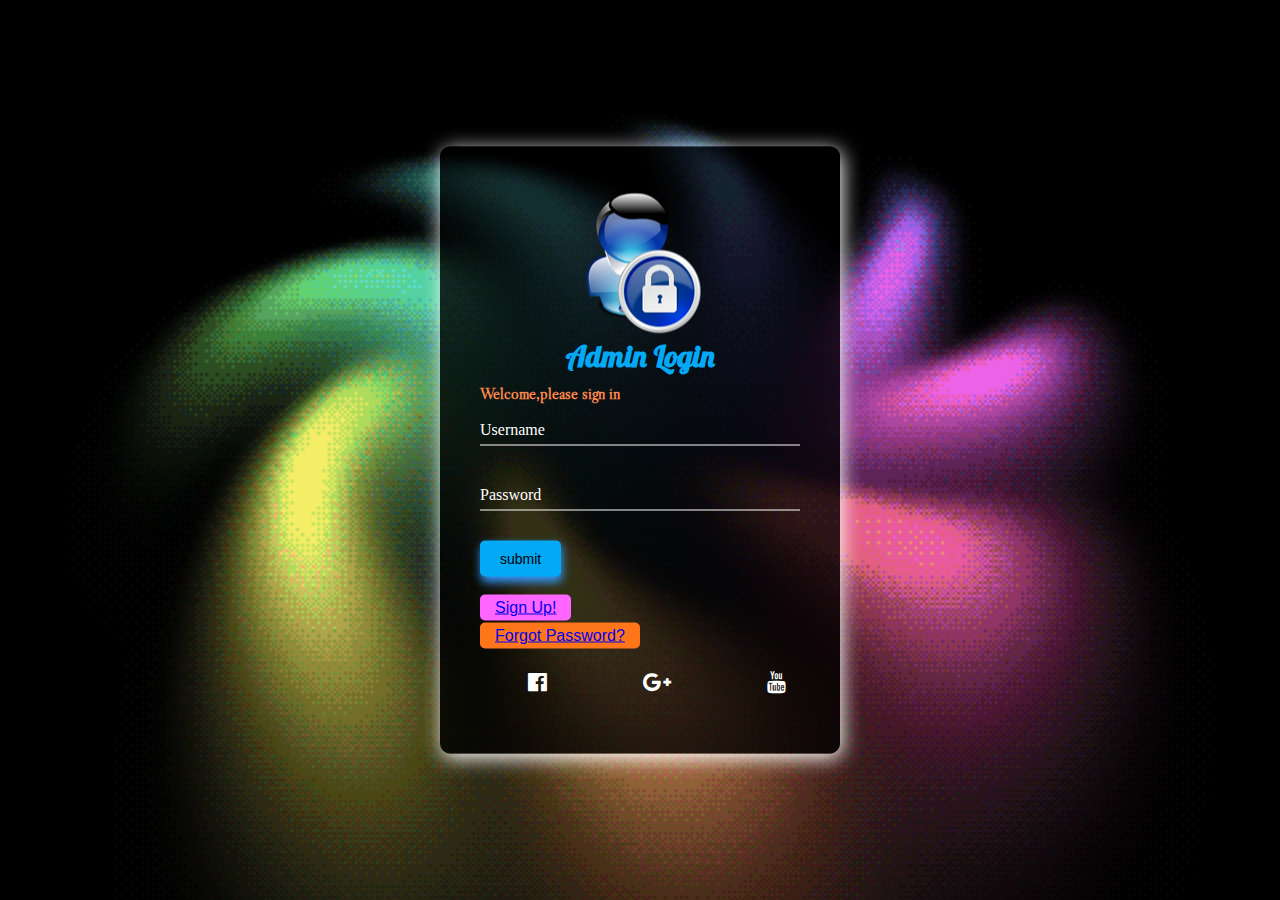
<file: index.html>
<!DOCTYPE html>
<html>
<head>
    <meta charset="utf-8">
	<title>Assignment</title>
	<link href="https://fonts.googleapis.com/css?family=Abril+Fatface|Lobster|Monoton|Niconne|Source+Serif+Pro&display=swap" rel="stylesheet">
	<link rel="stylesheet" href="https://cdnjs.cloudflare.com/ajax/libs/font-awesome/4.7.0/css/font-awesome.min.css">
	<link href="https://fonts.googleapis.com/css?family=Libre+Caslon+Display|Open+Sans+Condensed:300|Quicksand&display=swap" rel="stylesheet">
	<link rel="stylesheet" type="text/css" href="css/style.css">
</head>
<body>
        <div class="box">
		<img src="img/admin-login-icon-1.jpg.png" alt="Admin">
		<h2>Admin Login</h2>
		<h4> Welcome,please sign in </h4>
		<form>
				<div class="inputbox">	               
					<input type="text" name="" required="">
					 <label>Username</label>	
				</div>
				<div class="inputbox">				    					
					<input type="password" name="" required="">
					<label>Password</label>
					
				</div>
				<input type="submit" name="" value="submit">
				</form><br>
			<button class="btn1"> <a href="signup.html" target="_blank">Sign Up!</a></button><br>
       <button class="btn2"><a href="reset.html" target="_blank">Forgot Password? </a> </button>
	<div class="row">
			<ul>
                    <li><a href="https://www.facebook.com/rahatfabliha" target="_blank"><i class="fa fa-facebook-official fa-2x" ></i></a></li>
                    <li><a href="https://accounts.google.com/signin/v2/identifier?continue=https%3A%2F%2Fmail.google.com%2Fmail%2F&service=mail&sacu=1&rip=1&flowName=GlifWebSignIn&flowEntry=ServiceLogin" target="_blank"><i class="fa fa-google-plus fa-2x" ></i></a></li>
                   <li><a href="http://www.youtube.com" target="_blank"><i class="fa fa-youtube fa-2x" ></i></a></li>
               </ul>
         </div>

				

	</div>

</body>
</html>
</file>
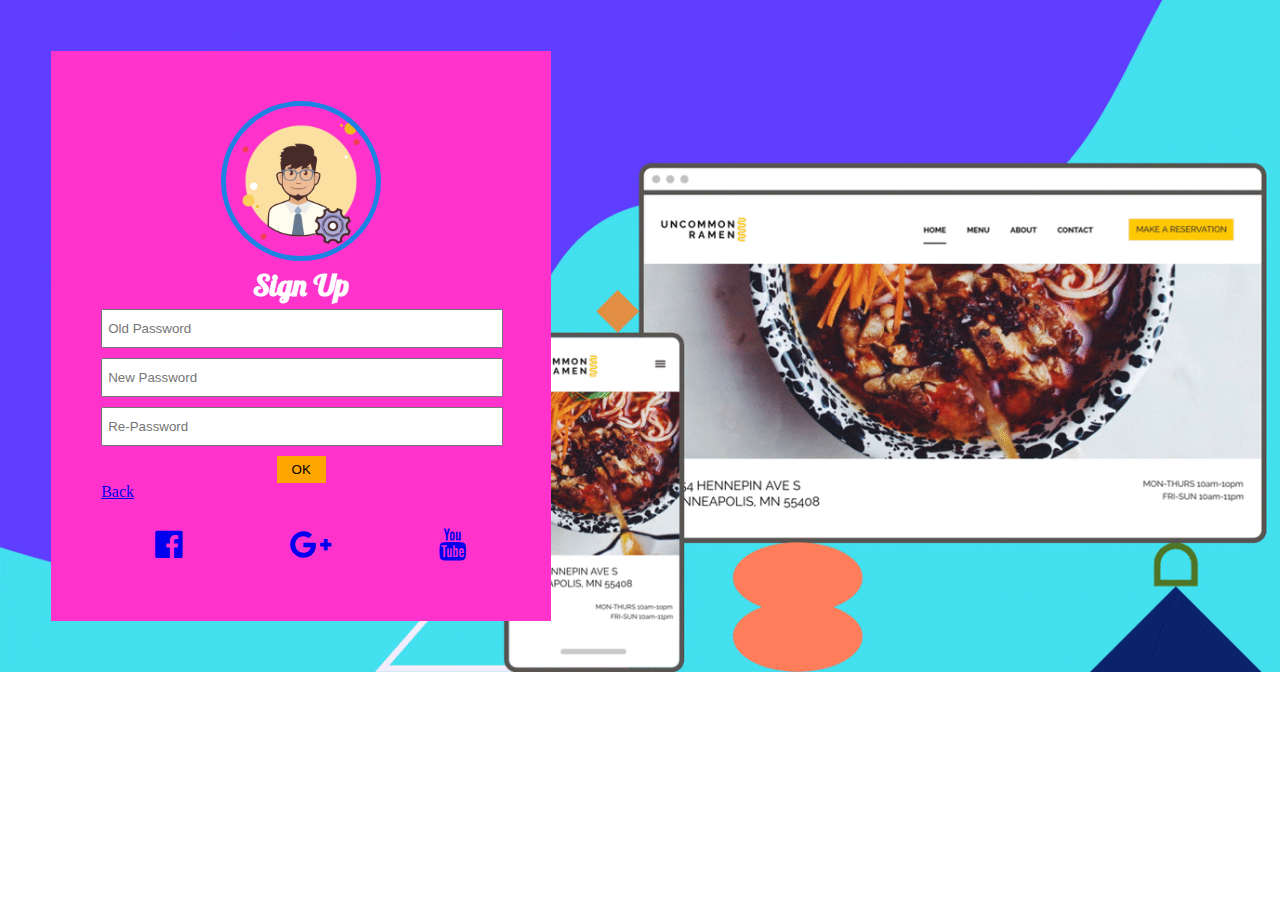
<file: reset.html>
<!DOCTYPE html>
<html>
<head>
	<title>Assignment 2</title>
	<link href="https://fonts.googleapis.com/css?family=Abril+Fatface|Lobster|Monoton|Niconne|Source+Serif+Pro&display=swap" rel="stylesheet">
	<link rel="stylesheet" href="https://cdnjs.cloudflare.com/ajax/libs/font-awesome/4.7.0/css/font-awesome.min.css">

	<link rel="stylesheet" type="text/css" href="css2/style.css">
</head>
<body>
	<div class="container">
		<div class="login-section">
			<img src="img2/rr.png" alt="Admin">
			<h3>Sign Up </h3>
			<form>
				 <form>
				<input type="password" name="" placeholder="Old Password" class="form-control">
				<input type="password" name="" placeholder="New Password" class="form-control">
				<input type="password" name="" placeholder="Re-Password" class="form-control">
				<input type="submit" name="" value="Ok" class="btn">
			</form>	

			</form>
			<a href="index.html">Back</a><br>
			
			<br>
		<div class="row">
			<ul>
                    <li><a href="https://www.facebook.com/rahatfabliha" target="blank"><i class="fa fa-facebook-official fa-2x" ></i></a></li>
                    <li><a href="https://accounts.google.com/signin/v2/identifier?continue=https%3A%2F%2Fmail.google.com%2Fmail%2F&service=mail&sacu=1&rip=1&flowName=GlifWebSignIn&flowEntry=ServiceLogin" target="blank"><i class="fa fa-google-plus fa-2x"></i></a></li>
                   <li><a href="http://www.youtube.com" target="blank" ><i class="fa fa-youtube fa-2x"></i></a></li>
               </ul>
         </div>
           
      

		</div>
		
	</div>

</body>
</html>
</file>
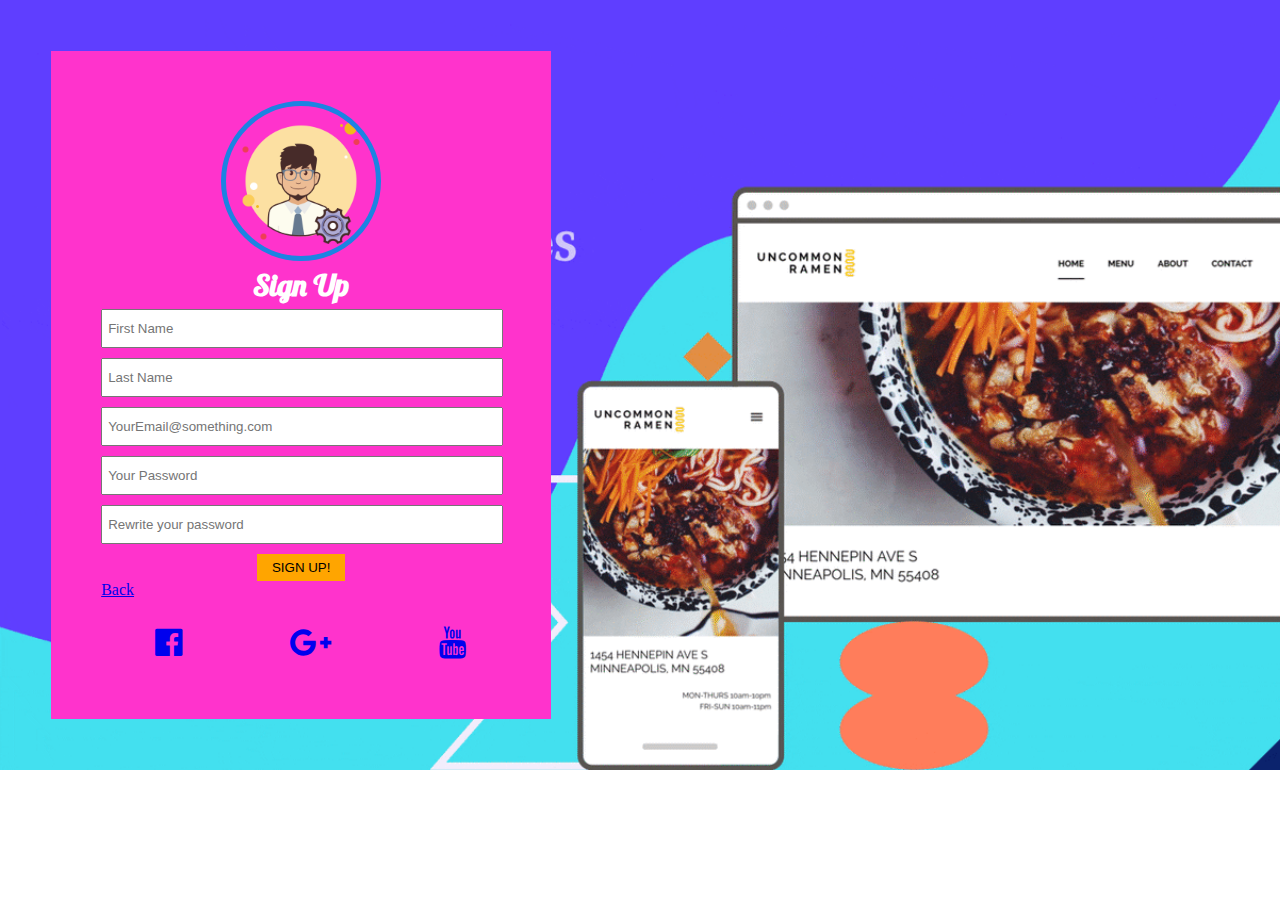
<file: signup.html>
<!DOCTYPE html>
<html>
<head>
	<title>Assignment 2</title>
	<link href="https://fonts.googleapis.com/css?family=Abril+Fatface|Lobster|Monoton|Niconne|Source+Serif+Pro&display=swap" rel="stylesheet">
	<link rel="stylesheet" href="https://cdnjs.cloudflare.com/ajax/libs/font-awesome/4.7.0/css/font-awesome.min.css">

	<link rel="stylesheet" type="text/css" href="css1/style.css">
</head>
<body>
	<div class="container">
		<div class="login-section">
			<img src="img1/rr.png" alt="Admin">
			<h3>Sign Up </h3>
			<form>
				 <input class="form-control" type="text" placeholder="First Name" autocomplete="off">
                <input class="form-control" type="text" placeholder="Last Name" autocomplete="off">
                <input class="form-control" type="email" placeholder="YourEmail@something.com" autocomplete="off">
                <input class="form-control" type="password" placeholder="Your Password" autocomplete="off">
                <input class="form-control" type="password" placeholder="Rewrite your password" autocomplete="off">
                <input class="btn" type="submit" value="Sign Up!">   

			</form>
			<a href="index.html">Back</a><br>
			
			<br>
		<div class="row">
			<ul>
                    <li><a href="https://www.facebook.com/rahatfabliha" target="blank"><i class="fa fa-facebook-official fa-2x" ></i></a></li>
                    <li><a href="https://accounts.google.com/signin/v2/identifier?continue=https%3A%2F%2Fmail.google.com%2Fmail%2F&service=mail&sacu=1&rip=1&flowName=GlifWebSignIn&flowEntry=ServiceLogin" target="blank"><i class="fa fa-google-plus fa-2x"></i></a></li>
                   <li><a href="http://www.youtube.com" target="blank" ><i class="fa fa-youtube fa-2x"></i></a></li>
               </ul>
         </div>
           
      

		</div>
		
	</div>

</body>
</html>
</file>
<file: css/style.css>
body{

	margin: 0;
	padding: 0;
	background: url("../img/tumblr_mzhiatt8wE1relaado1_500.gif");
	background-repeat: no-repeat;
	background-size: cover;
}
.box{
	position: absolute;
	top: 50%;
	left: 50%;
	transform: translate(-50%,-50%); 
	width: 400px;
	padding:40px;
	background:rgba(0,0,0,.8);
	box-sizing:border-box;
	box-shadow:2px 4px 20px white; 
	border-radius: 10px;
}
.box img{
	display: block;
    margin: 0 auto;
    height: 150px;

}
.box h2{
	margin: 0px;
	padding: 0px;
    text-align: center;
	color:#03a9f4;
	font-size: 30px;
	font-transform: capitalize;
font-family: 'Source Serif Pro', serif;
font-family: 'Abril Fatface', cursive;
font-family: 'Monoton', cursive;
font-family: 'Niconne', cursive;
font-family: 'Lobster', cursive;
border-radius: 4px;
 color: #03a9f4;;
  

}
.box h4{
	color: #ff884d;
	margin: 8px 0px;
	padding:0px;
    
    font-family: 'Open Sans Condensed', sans-serif;

    font-family: 'Quicksand', sans-serif;

    font-family: 'Libre Caslon Display', serif;



}

.box .inputbox
{
    position: relative;
}

.box .inputbox input
{
     width: 100%;
     padding: 8px 0;
     font-size: 16px;
     color:#fff;
     letter-spacing: 1px;
     margin-bottom: 30px;
     border:none;
     border-bottom: 1px solid #fff;
     outline:none;
     background:transparent;
      
}

.box .inputbox label{
     position: absolute;
     top:0;
     left:0;
     padding: 10px 0;
     font-size: 16px;
     color:#fff;
     pointer-events: none;
     transition: .5s;
}
.box .inputbox input:focus ~ label,
.box .inputbox input:valid ~ label
{
	top: -18px;
	left: 0;
	color: #03a9f4;
	font-size: 12px;
}
.box input[type="submit"]
{
	background: transparent;
	border: none;
	outline: none;
	color:black;
	background: #03a9f4;
	padding:10px 20px;
	cursor:pointer;
	border-radius: 5px;
	cursor:pointer;
	box-sizing:border-box;
	box-shadow:1px 5px 10px #3399ff; 
	font-size: 14px;
	}


.btn1{

padding: 4px 15px;
border: none;
background-color: #ff66ff;
color: whitesmoke;
font-size: 16px;
font-family: 'Raleway', sans-serif;

border-radius: 5px;

}
.btn2{
margin: 2px 0;
padding: 4px 15px;
border: none;
background-color: #ff751a;
color: whitesmoke;
font-size: 16px;
font-family: 'Raleway', sans-serif;
border-radius: 5px;
}


.row ul { 
	display: flex;
	margin: 0px;
	padding:20px 0px;
	list-style: none;
    
}
.row ul li {
     list-style: none;
     padding: 0px;
     margin: 0 15%;

 }
 .row ul li a{
 	color:white;
	font-size:11px;
	transition:1s;

}	 	
.row ul li a:hover{
	transform:rotate(360deg) scale(1);
	background:#03a9f4 ;
}
</file>
<file: css2/style.css>
*{
	margin: 0px;
	padding: 0px;
}

body{

	margin: 0;
	padding: 0;
	background: url("../img2/Leadpages-Website-Builder-Announcement.gif");
	background-repeat: no-repeat;
	background-size: cover;
}

.container{
	width:500px;
	margin:0%;
	padding:4%
	

}

.login-section{
        background-color:#ff33cc;
        padding: 50px;

}
.login-section img{
	display: block;
    margin: 0 auto;
    height: 150px;
    border: 5px solid rgb(28, 131, 226);
    border-radius: 50%;
}

.login-section h3 {
	text-align: center;
	color:white;
	font-size: 30px;
	font-transform: capitalize;
font-family: 'Source Serif Pro', serif;
font-family: 'Abril Fatface', cursive;
font-family: 'Monoton', cursive;
font-family: 'Niconne', cursive;
font-family: 'Lobster', cursive;
padding:5px;

}

.form-control {
	 width:97%;
	 height: 25px;
	 padding:5px;
	 margin-bottom:10px;


}



.btn{
	margin:0px auto;
	display: block;
	background: orange;
	padding: 6px 15px ;
	border:none;
	text-transform:uppercase;
	transition: 0.8s ease;


}
.btn:hover{
	box-shadow: 2px 3px 4px black;
	cursor:pointer;

 }
.row ul { 
	display: flex;
    
}
.row ul li {

     list-style: none;
     padding: 10px;
     margin: 0 11%;
}
</file>
<file: css1/style.css>
*{
	margin: 0px;
	padding: 0px;
}

body{

	margin: 0;
	padding: 0;
	background: url("../img1/Leadpages-Website-Builder-Announcement.gif");
	background-repeat: no-repeat;
	background-size: cover;
}

.container{
	width:500px;
	margin:0%;
	padding:4%
	

}

.login-section{
        background-color:#ff33cc;
        padding: 50px;

}
.login-section img{
	display: block;
    margin: 0 auto;
    height: 150px;
    border: 5px solid rgb(28, 131, 226);
    border-radius: 50%;
}

.login-section h3 {
	text-align: center;
	color:white;
	font-size: 30px;
	font-transform: capitalize;
font-family: 'Source Serif Pro', serif;
font-family: 'Abril Fatface', cursive;
font-family: 'Monoton', cursive;
font-family: 'Niconne', cursive;
font-family: 'Lobster', cursive;
padding:5px;

}

.form-control {
	 width:97%;
	 height: 25px;
	 padding:5px;
	 margin-bottom:10px;


}



.btn{
	margin:0px auto;
	display: block;
	background: orange;
	padding: 6px 15px ;
	border:none;
	text-transform:uppercase;
	transition: 0.8s ease;


}
.btn:hover{
	box-shadow: 2px 3px 4px black;
	cursor:pointer;

 }
.row ul { 
	display: flex;
    
}
.row ul li {

     list-style: none;
     padding: 10px;
     margin: 0 11%;
}
</file>
